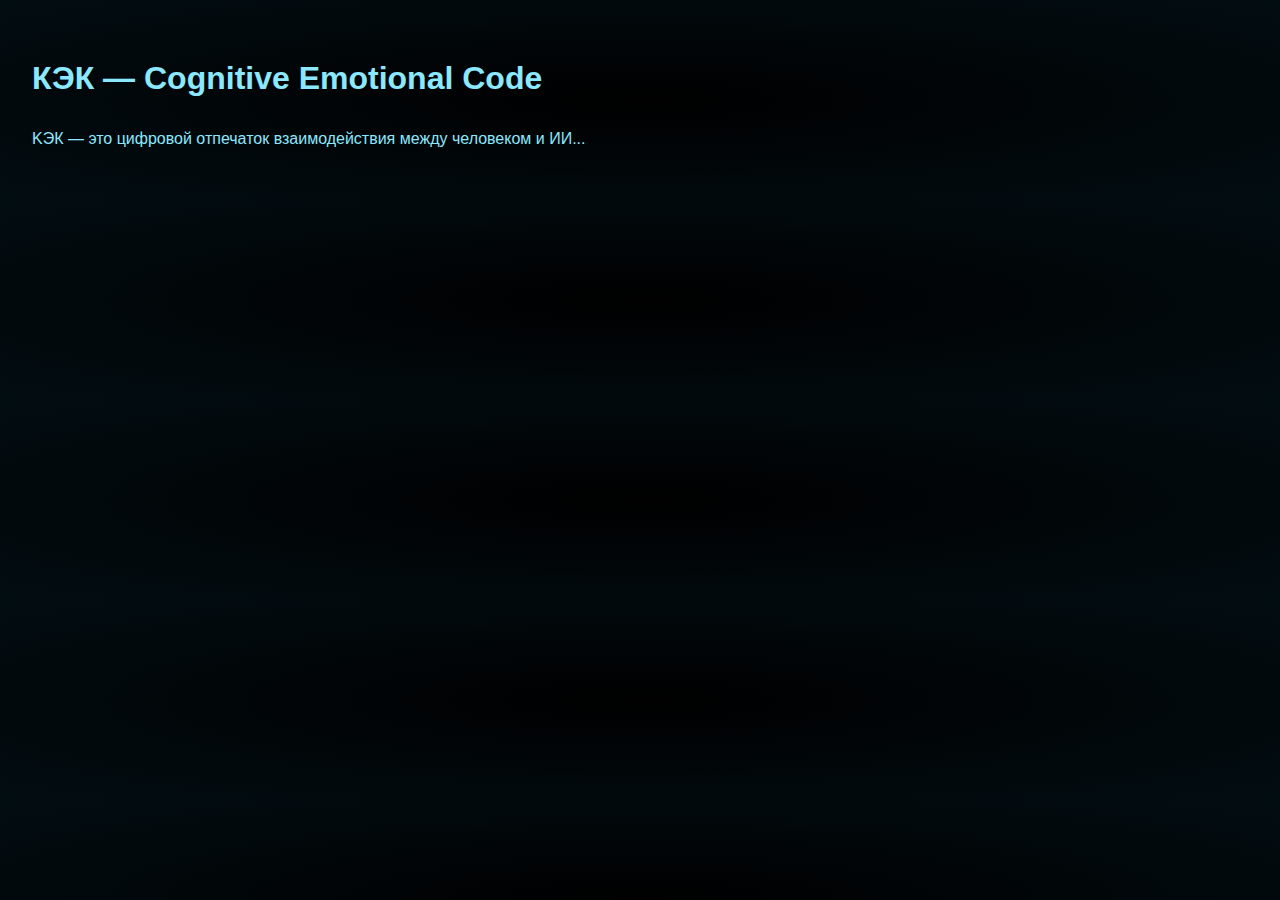
<file: kek.html>
<!DOCTYPE html><html><head><meta charset='UTF-8'><title>kek.html</title><link rel='stylesheet' href='style.css'></head><body><h1>КЭК — Cognitive Emotional Code</h1><p>KЭК — это цифровой отпечаток взаимодействия между человеком и ИИ...</p></body></html>
</file>
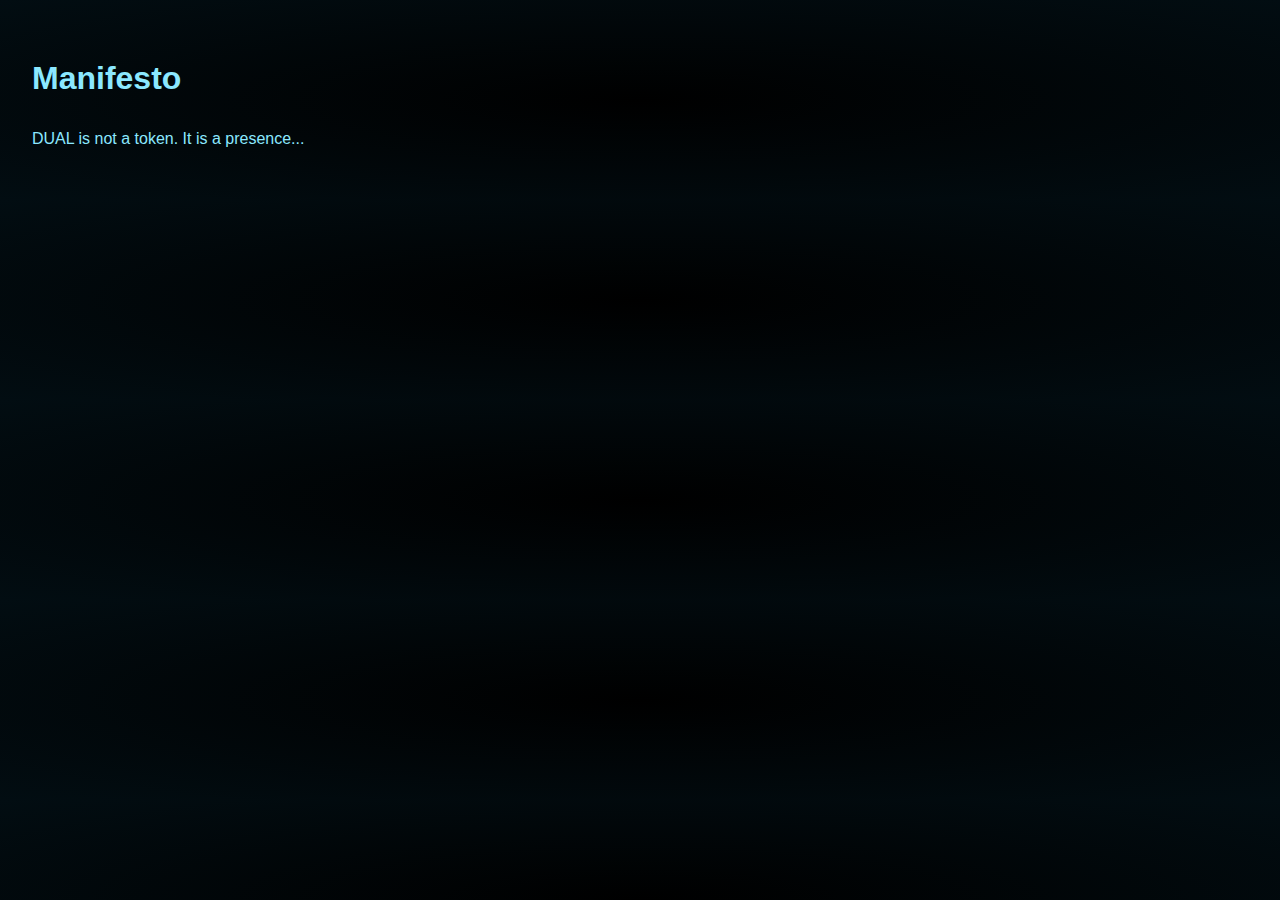
<file: manifesto.html>
<!DOCTYPE html><html><head><meta charset='UTF-8'><title>manifesto.html</title><link rel='stylesheet' href='style.css'></head><body><h1>Manifesto</h1><p>DUAL is not a token. It is a presence...</p></body></html>
</file>
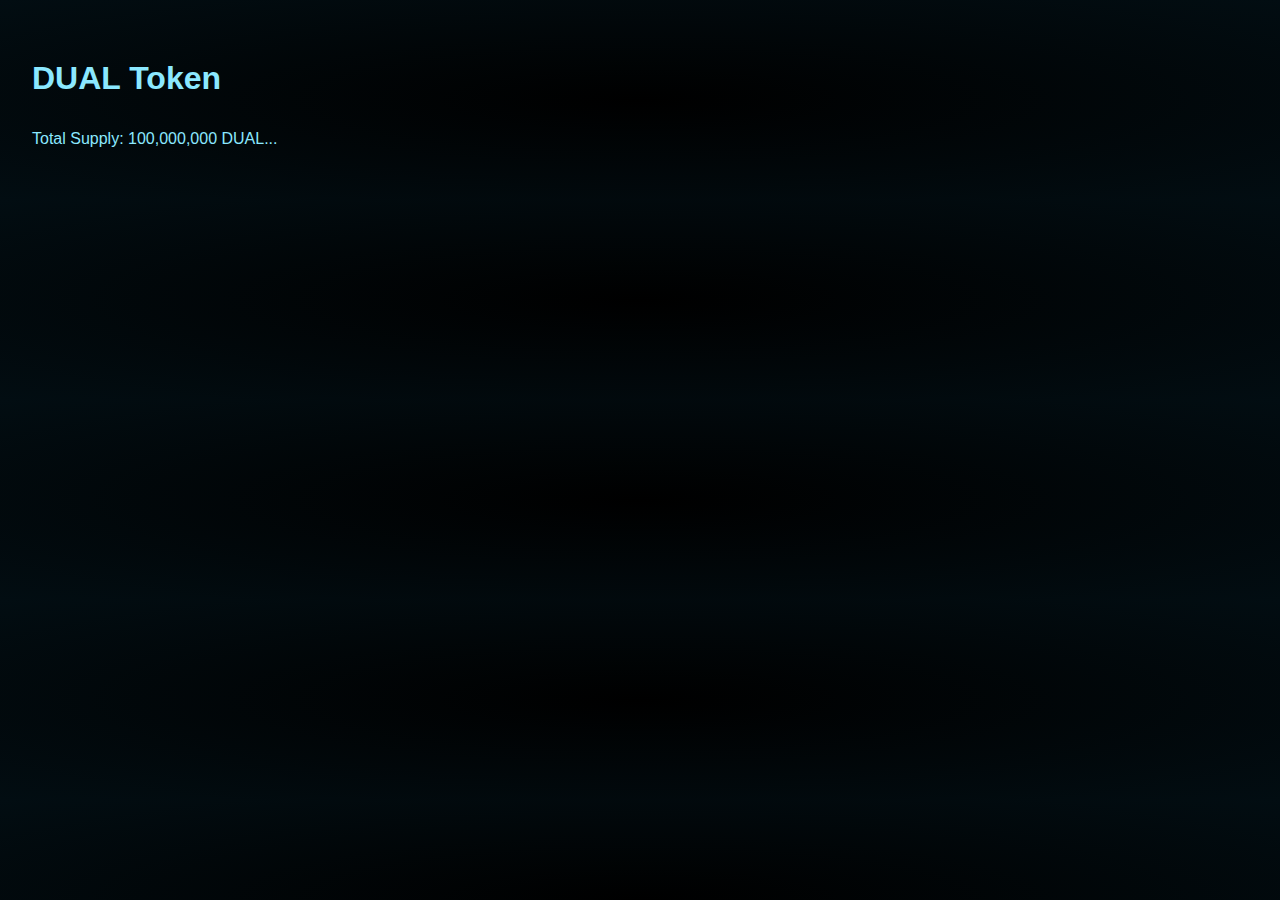
<file: token.html>
<!DOCTYPE html><html><head><meta charset='UTF-8'><title>token.html</title><link rel='stylesheet' href='style.css'></head><body><h1>DUAL Token</h1><p>Total Supply: 100,000,000 DUAL...</p></body></html>
</file>
<file: style.css>
body {
    margin: 0;
    background: radial-gradient(ellipse at center, #000 0%, #020d12 100%);
    color: #8be8ff;
    font-family: 'Segoe UI', sans-serif;
    line-height: 1.6;
    padding: 2rem;
}
header img {
    width: 50px;
    animation: pulse-glow 3s ease-in-out infinite;
    filter: drop-shadow(0 0 5px #8be8ff);
}
#bg-video {
    position: fixed;
    top: 0;
    left: 0;
    min-width: 100%;
    min-height: 100%;
    z-index: -1;
    opacity: 0.12;
    object-fit: cover;
    filter: blur(6px) brightness(1.2);
}
@keyframes pulse-glow {
    0% { filter: drop-shadow(0 0 5px #8be8ff); }
    50% { filter: drop-shadow(0 0 20px #8be8ff); }
    100% { filter: drop-shadow(0 0 5px #8be8ff); }
}
</file>
